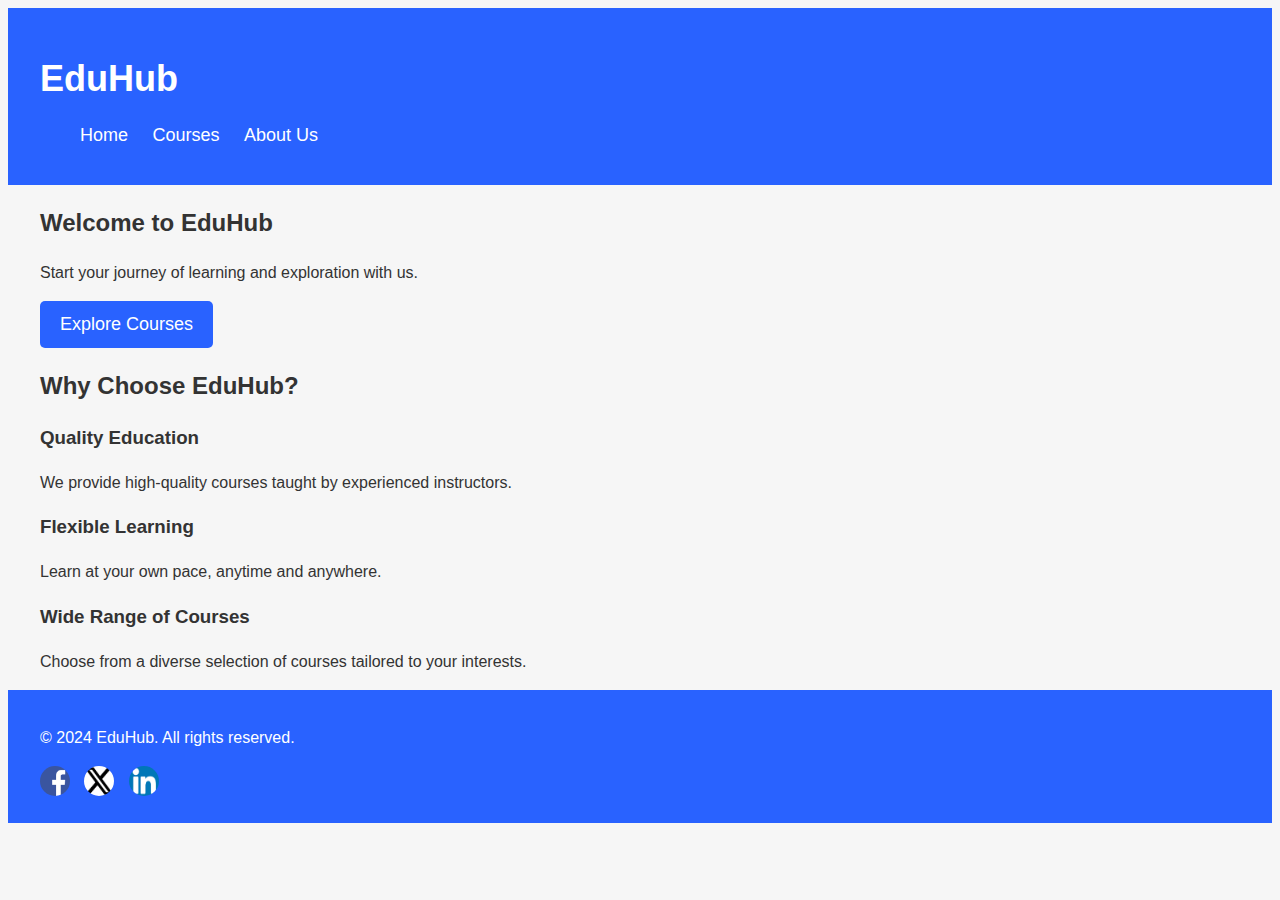
<file: index.html>
<!DOCTYPE html>
<html lang="en">
<head>
    <meta charset="UTF-8">
    <meta name="viewport" content="width=device-width, initial-scale=1.0">
    <title>EduHub - Home</title>
    <link rel="stylesheet" href="styles.css">
</head>
<body>
    <header>
        <div class="container">
            <h1>EduHub</h1>
            <nav>
                <ul>
                    <li><a href="index.html">Home</a></li>
                    <li><a href="courses.html">Courses</a></li>
                    <li><a href="about.html">About Us</a></li>
                </ul>
            </nav>
        </div>
    </header>

    <main>
        <section class="banner">
            <div class="container">
                <h2>Welcome to EduHub</h2>
                <p>Start your journey of learning and exploration with us.</p>
                <a href="courses.html" class="button">Explore Courses</a>
            </div>
        </section>

        <section class="benefits">
            <div class="container">
                <h2>Why Choose EduHub?</h2>
                <div class="benefit">
                    <h3>Quality Education</h3>
                    <p>We provide high-quality courses taught by experienced instructors.</p>
                </div>
                <div class="benefit">
                    <h3>Flexible Learning</h3>
                    <p>Learn at your own pace, anytime and anywhere.</p>
                </div>
                <div class="benefit">
                    <h3>Wide Range of Courses</h3>
                    <p>Choose from a diverse selection of courses tailored to your interests.</p>
                </div>
            </div>
        </section>
    </main>

    <footer>
        <div class="container">
            <p>&copy; 2024 EduHub. All rights reserved.</p>
            <div class="social-icons">
                <a href="#" class="icon-link"><img src="facebook-icon.png" alt="Facebook"></a>
                <a href="#" class="icon-link"><img src="twitter-icon.png" alt="Twitter"></a>
                <a href="#" class="icon-link"><img src="linkedin-icon.png" alt="LinkedIn"></a>
            </div>
        </div>
    </footer>
</body>
</html>
</file>
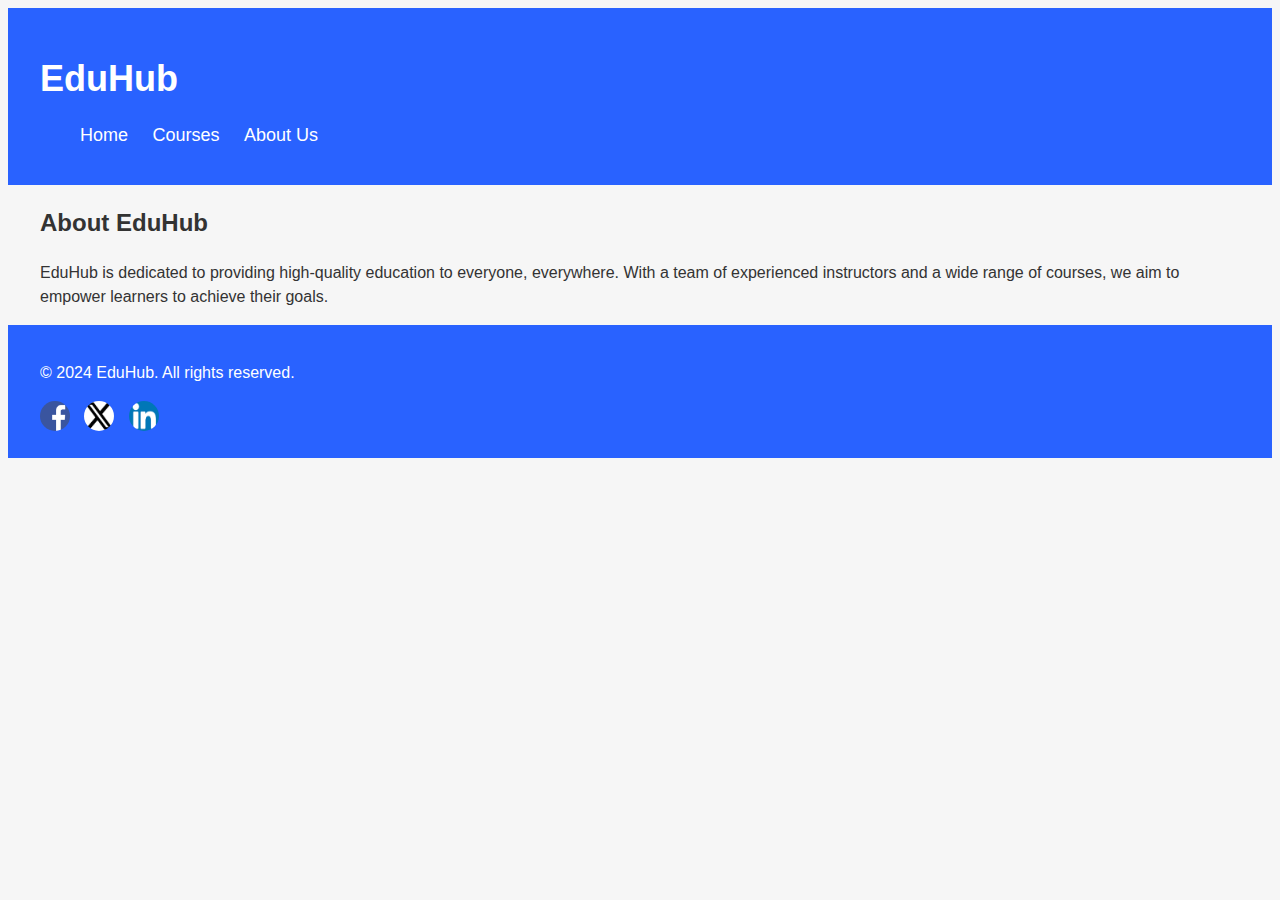
<file: about.html>
<!DOCTYPE html>
<html lang="en">
<head>
    <meta charset="UTF-8">
    <meta name="viewport" content="width=device-width, initial-scale=1.0">
    <title>EduHub - About Us</title>
    <link rel="stylesheet" href="styles.css">
</head>
<body>
    
    <header>
        <div class="container">
            <h1>EduHub</h1>
            <nav>
                <ul>
                    <li><a href="index.html">Home</a></li>
                    <li><a href="courses.html">Courses</a></li>
                    <li><a href="about.html">About Us</a></li>
                </ul>
            </nav>
        </div>
    </header>

    
    <div class="container">
        <h2>About EduHub</h2>
        <p>EduHub is dedicated to providing high-quality education to everyone, everywhere. With a team of experienced instructors and a wide range of courses, we aim to empower learners to achieve their goals.</p>
    </div>

   
    <footer>
        <div class="container">
            <p>&copy; 2024 EduHub. All rights reserved.</p>
            <div class="social-icons">
                <a href="#" class="icon-link"><img src="facebook-icon.png" alt="Facebook"></a>
                <a href="#" class="icon-link"><img src="twitter-icon.png" alt="Twitter"></a>
                <a href="#" class="icon-link"><img src="linkedin-icon.png" alt="LinkedIn"></a>
            </div>
        </div>
    </footer>

</body>
</html>
</file>
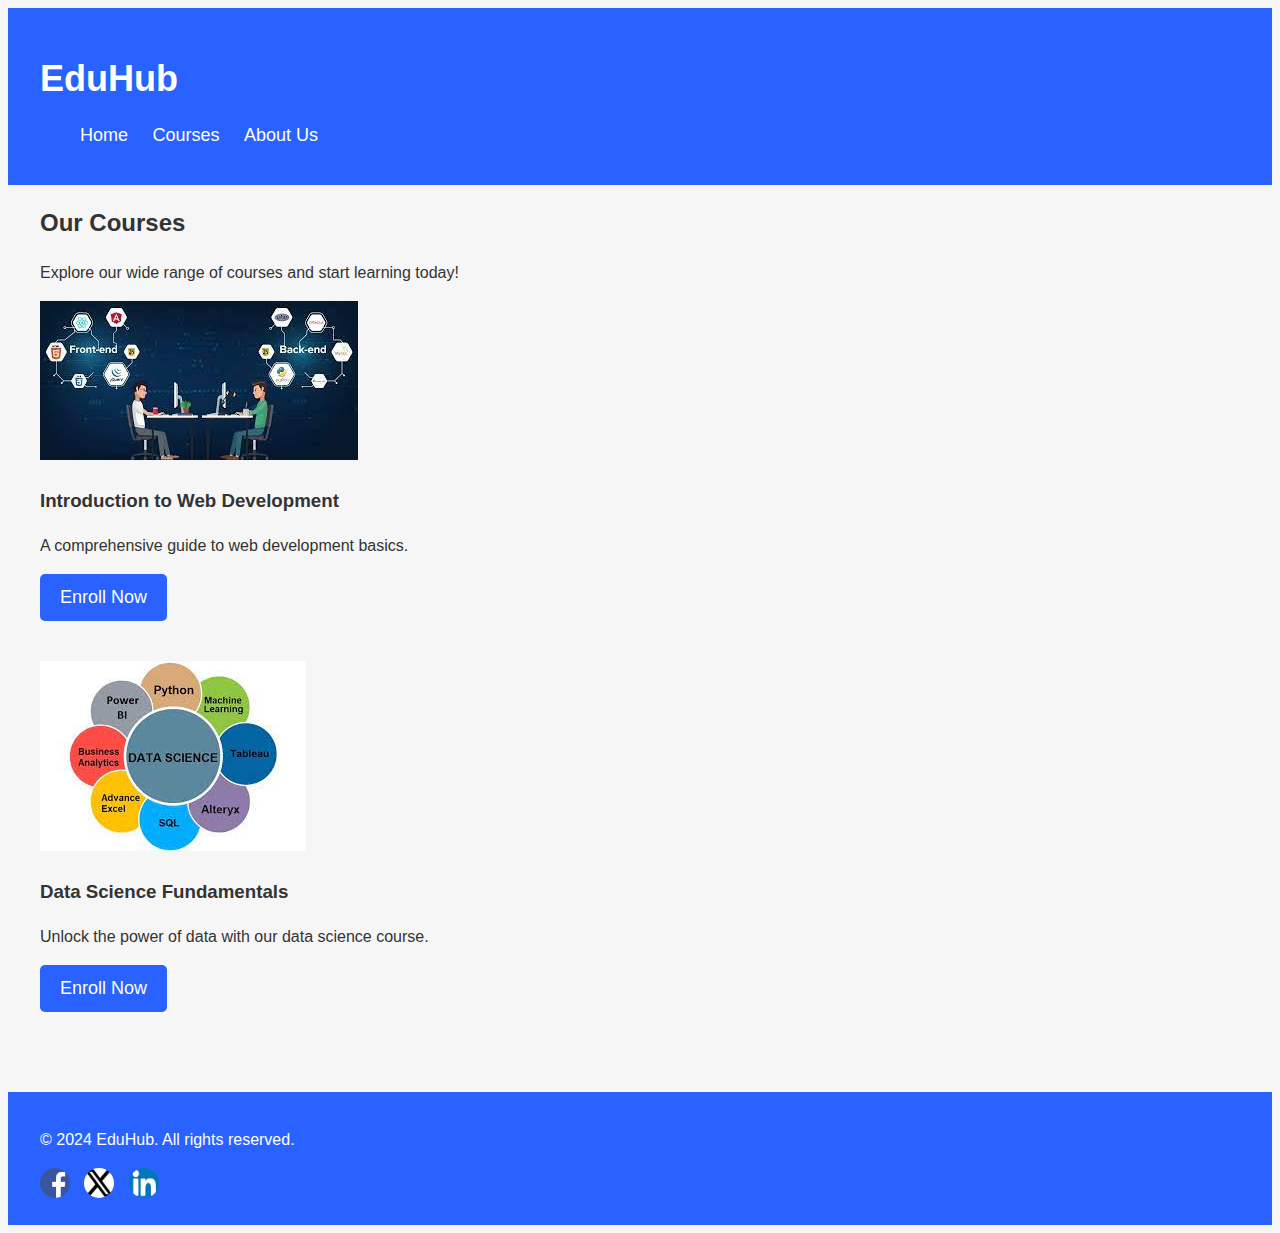
<file: courses.html>
<!DOCTYPE html>
<html lang="en">
<head>
    <meta charset="UTF-8">
    <meta name="viewport" content="width=device-width, initial-scale=1.0">
    <title>EduHub - Courses</title>
    <link rel="stylesheet" href="styles.css">
</head>
<body>
   
    <header>
        <div class="container">
            <h1>EduHub</h1>
            <nav>
                <ul>
                    <li><a href="index.html">Home</a></li>
                    <li><a href="courses.html">Courses</a></li>
                    <li><a href="about.html">About Us</a></li>
                </ul>
            </nav>
        </div>
    </header>

    
    <div class="container courses-container"> <!-- Added class "courses-container" -->
        <h2>Our Courses</h2>
        <p>Explore our wide range of courses and start learning today!</p>
        <div class="course">
            <img src="course1.jpeg" alt="Course 1">
            <h3>Introduction to Web Development</h3>
            <p>A comprehensive guide to web development basics.</p>
            <a href="#" class="button">Enroll Now</a>
        </div>
        <div class="course">
            <img src="course2.jpeg" alt="Course 2">
            <h3>Data Science Fundamentals</h3>
            <p>Unlock the power of data with our data science course.</p>
            <a href="#" class="button">Enroll Now</a>
        </div>
    </div>

    
    <footer>
        <div class="container">
            <p>&copy; 2024 EduHub. All rights reserved.</p>
            <div class="social-icons">
                <a href="#" class="icon-link"><img src="facebook-icon.png" alt="Facebook"></a>
                <a href="#" class="icon-link"><img src="twitter-icon.png" alt="Twitter"></a>
                <a href="#" class="icon-link"><img src="linkedin-icon.png" alt="LinkedIn"></a>
            </div>
        </div>
    </footer>

</body>
</html>
</file>
<file: styles.css>
body {
    font-family: Arial, sans-serif;
    font-size: 16px;
    line-height: 1.5;
    background: #f6f6f6;
    color: #333;
}

.container {
    max-width: 1200px;
    margin: 0 auto;
    padding: 0 20px;
}


header {
    background: #2962ff;
    padding: 20px 0;
}

header h1 {
    font-size: 36px;
    margin-bottom: 10px;
    color: #fff;
}

header nav ul {
    list-style-type: none;
}

header nav ul li {
    display: inline;
    margin-right: 20px;
}

header nav ul li a {
    color: #fff;
    text-decoration: none;
    font-size: 18px;
}


.courses-container { 
    padding-bottom: 40px; 
}

.course {
    margin-bottom: 40px; 
}

.course h3 {
    margin-top: 20px; 
}


.button {
    display: inline-block;
    background: #2962ff;
    color: #fff;
    padding: 10px 20px;
    border: none;
    border-radius: 5px;
    text-decoration: none;
    font-size: 18px;
}

.button:hover {
    background: #0039cb;
}


footer {
    background: #2962ff;
    padding: 20px 0;
}

footer p {
    font-size: 16px;
    color: #fff;
}

.social-icons .icon-link {
    display: inline-block;
    margin-right: 10px;
}

.social-icons .icon-link img {
    width: 30px;
    height: 30px;
    border-radius: 50%;
}
</file>
